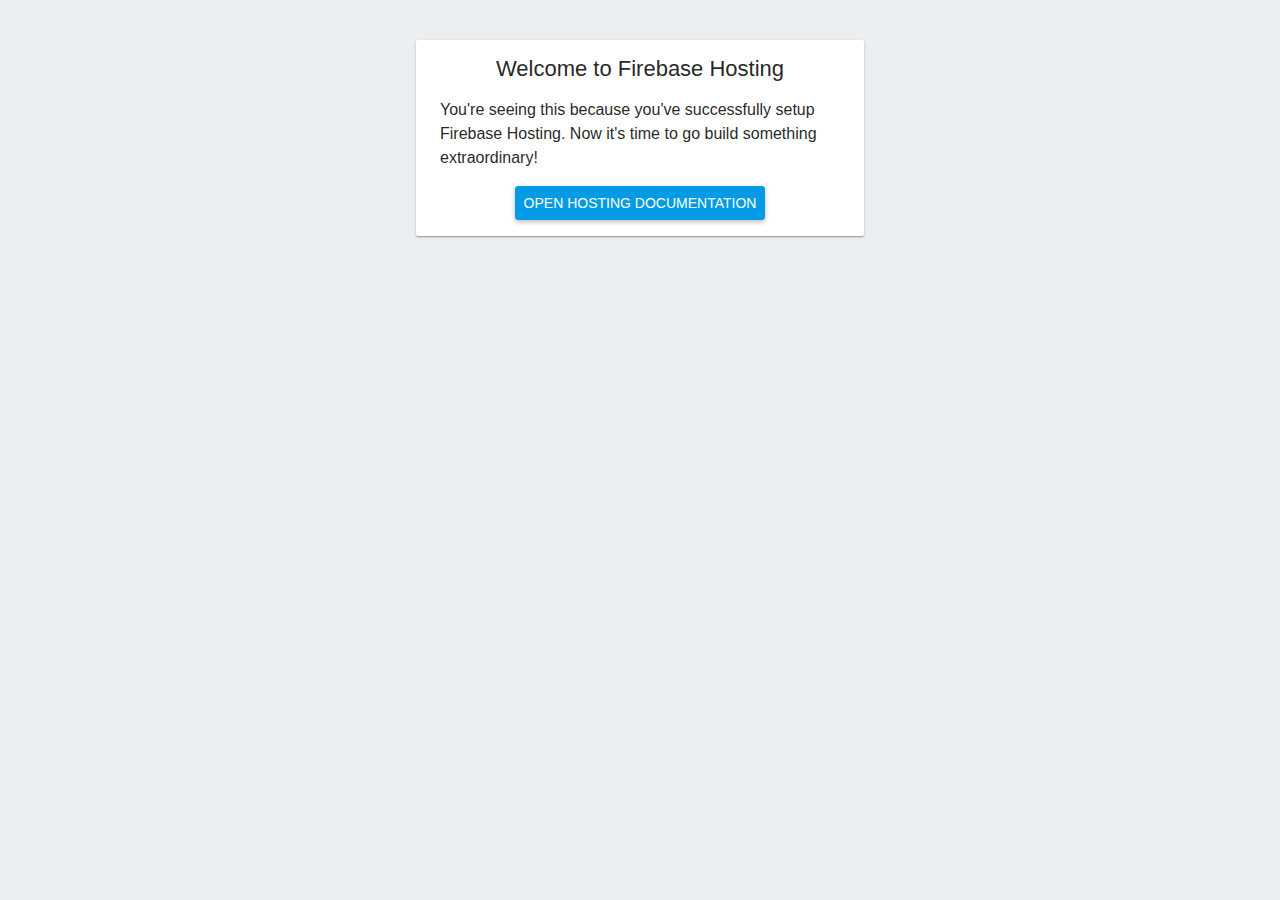
<file: myproject/index.html>
<!DOCTYPE html>
<html>
  <head>
    <meta charset="utf-8">
    <title>Welcome to Firebase Hosting</title>
    <style media="screen">
      body {
        font-family: Roboto, Arial, sans-serif;
        background: #ECEFF1;
        color: rgba(0,0,0,0.87);
      }

      a {
        color: rgb(3,155,229);
      }

      #message {
        max-width: 400px;
        margin: 40px auto;
        box-shadow: 0 1px 3px 0 rgba(0,0,0,0.2),0 1px 1px 0 rgba(0,0,0,0.14),0 2px 1px -1px rgba(0,0,0,0.12);
        border-radius: 2px;
        background: white;
        padding: 16px 24px;
      }

      #message h1 {
        font-size: 22px;
        font-weight: 500;
        text-align: center;
        margin: 0 0 16px;
      }

      #message p {
        font-weight: 300;
        line-height: 150%;
      }

      #message ul {
        list-style: none;
        margin: 16px 0 0;
        padding: 0;
        text-align: center;
      }

      #message li a {
        display: inline-block;
        padding: 8px;
        text-transform: uppercase;
        text-decoration: none;
        font-weight: 500;
        background: rgb(3,155,229);
        color: white;
        border: 1px solid rgb(3,155,229);
        border-radius: 3px;
        font-size: 14px;
        box-shadow: 0 2px 5px 0 rgba(0,0,0,.26);
      }
    </style>
  </head>
  <body>
    <div id="message">
      <h1>Welcome to Firebase Hosting</h1>
      <p>You're seeing this because you've successfully setup Firebase Hosting. Now it's time to go build something extraordinary!</p>
      <ul>
        <li><a target="_blank" href="https://firebase.google.com/docs/hosting/">Open Hosting Documentation</a></li>
      </ul>
    </div>
  </body>
</html>
</file>
